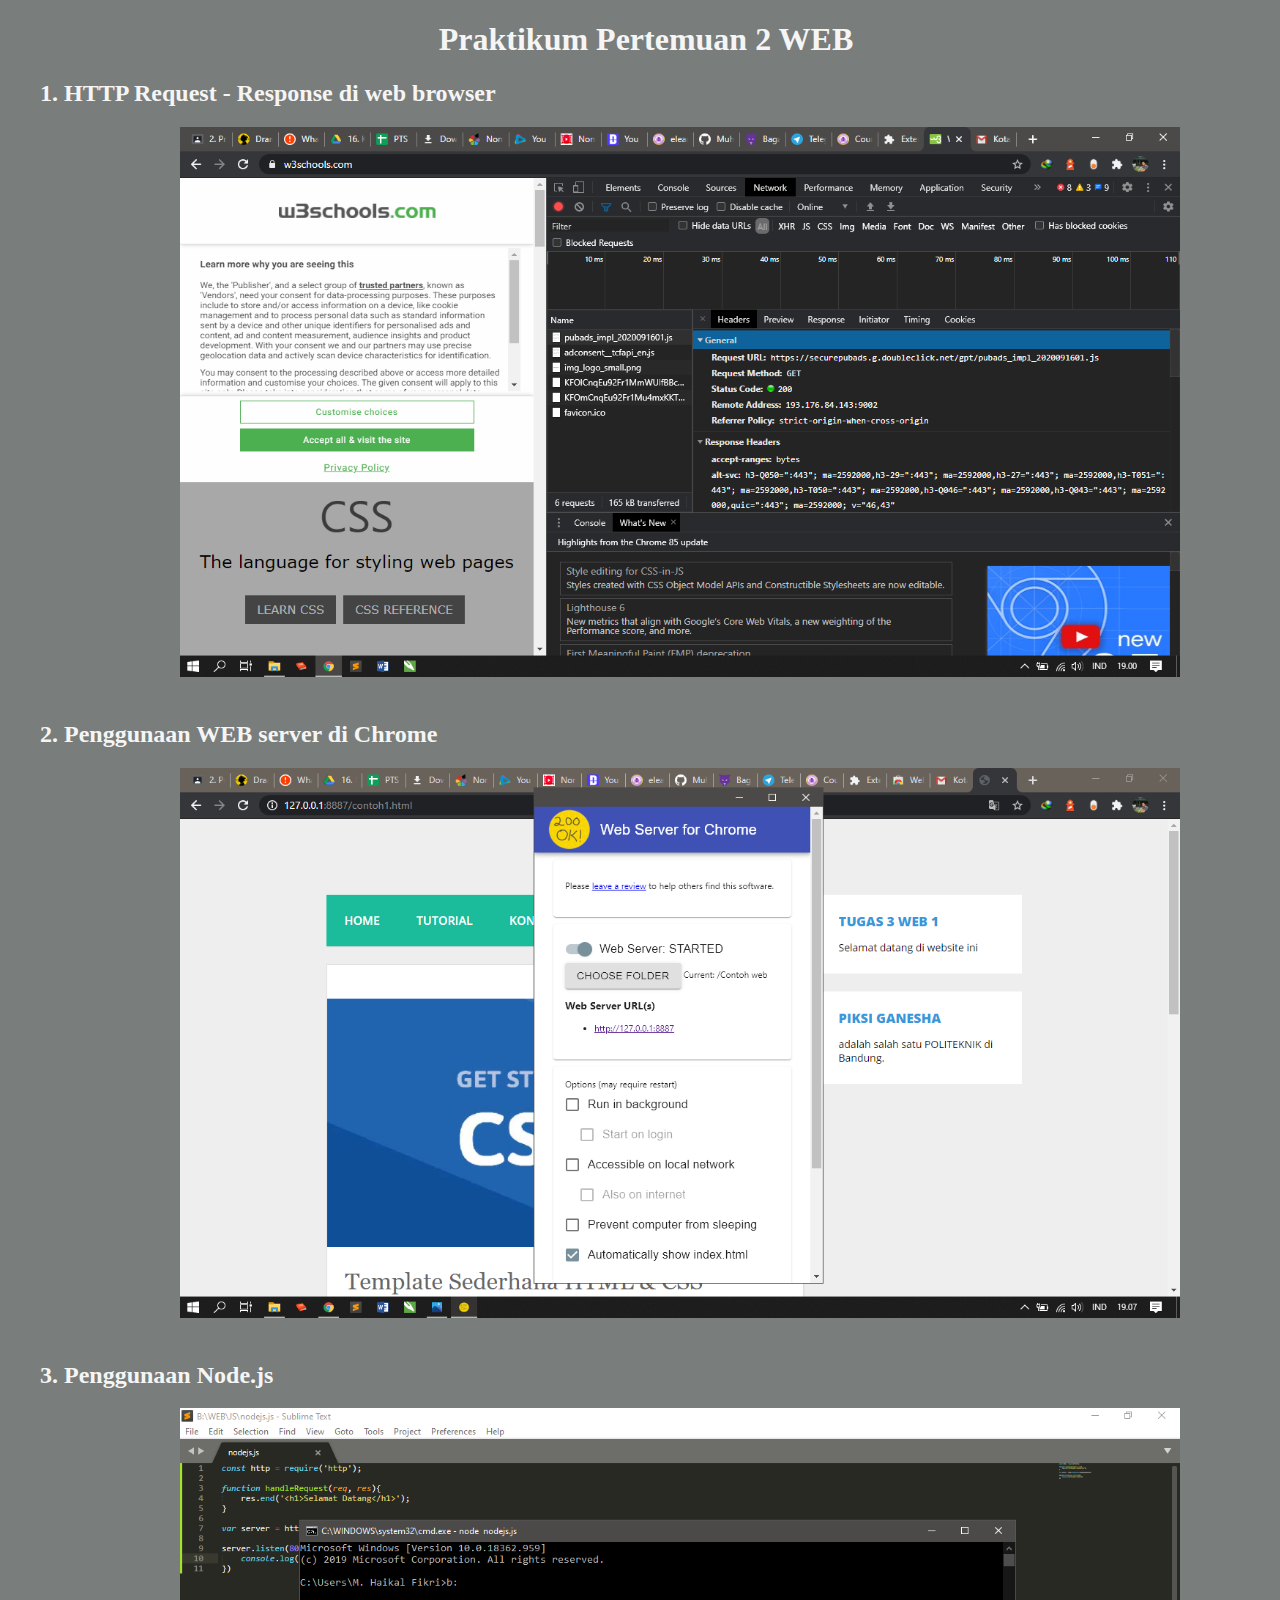
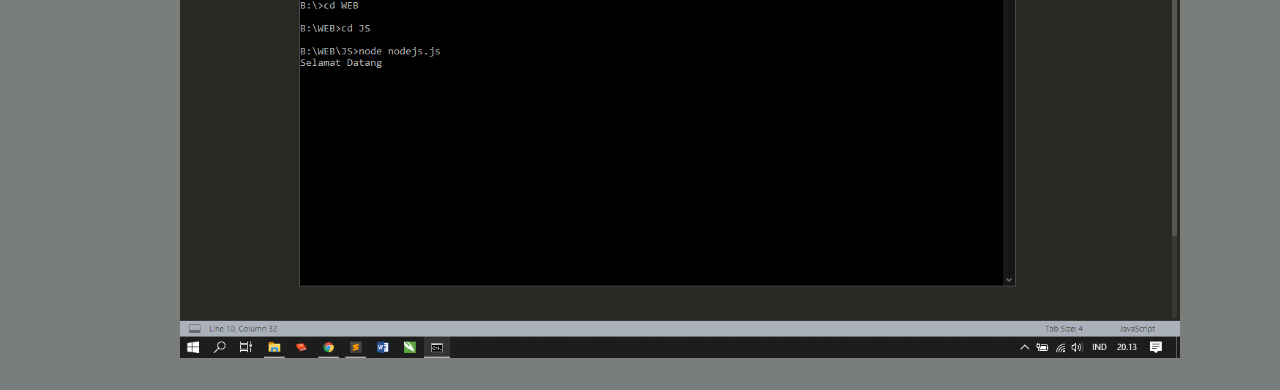
<file: 2/index.html>
<!DOCTYPE html>
<html>
<head>
	<title>Praktikum Pertemuan 2</title>
	<style>
		body{
			font-family: cursive;
			margin-left: 20px;
			background-color: #797d7b;
			color: #f5f5f5;
		}
		h1{
			text-align: center;
		}
		h2{
			margin-left: 20px;
		}
		img	{
			margin-left: 160px;
			height: 550px;
			width: 1000px;
			margin-bottom: 20px;
		}
	</style>
</head>
<body>
	<h1>Praktikum Pertemuan 2 WEB</h1>
	<h2>1. HTTP Request - Response di web browser</h2>
	<img src="hero/hero1.png">
	<h2>2. Penggunaan WEB server di Chrome</h2>
	<img src="hero/hero2.png">
	<h2>3. Penggunaan Node.js</h2>
	<img src="hero/hero3.png">
</body>
</html>
</file>
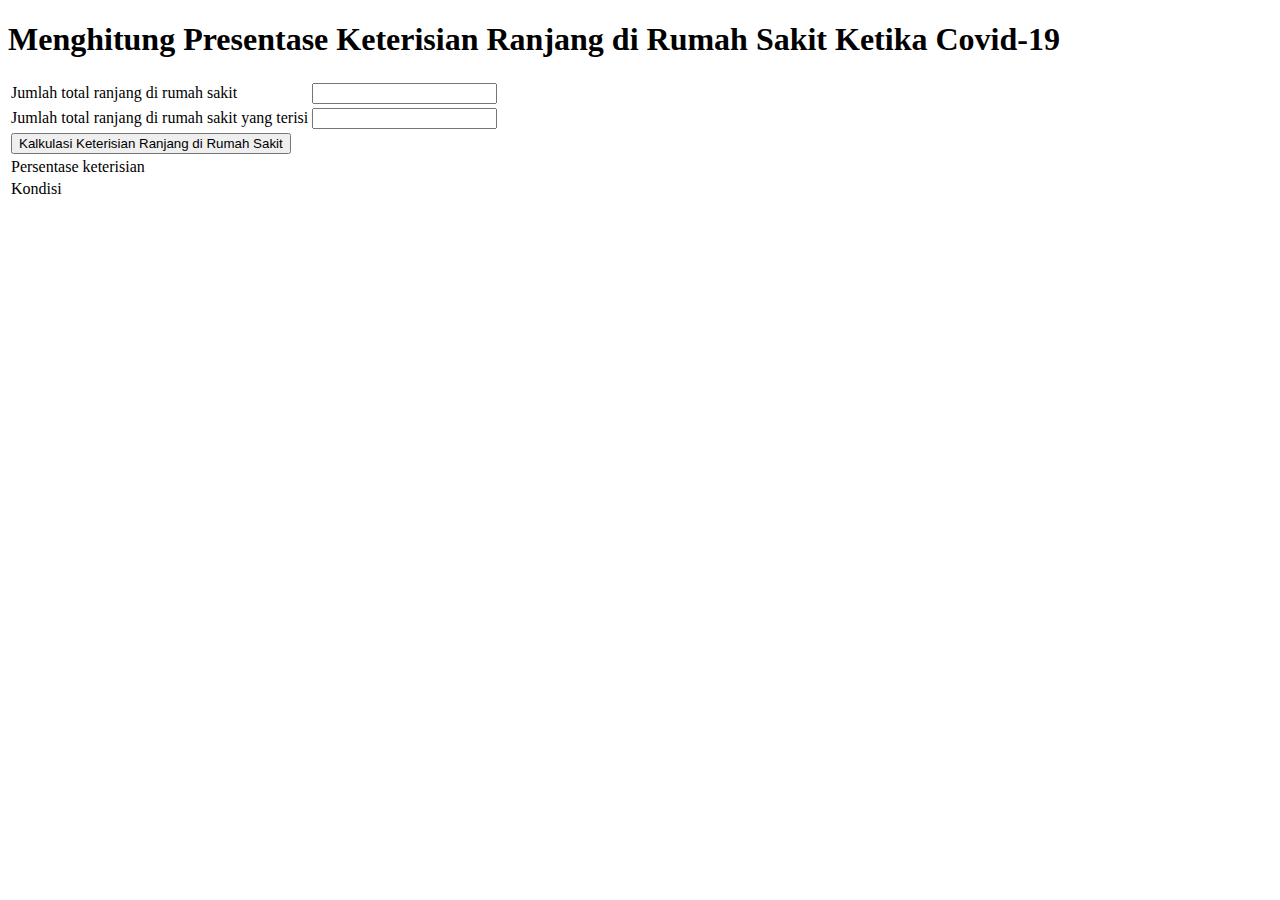
<file: 6/PresentaseRanjangdiRSCovid-19.html>
<!DOCTYPE html>
<html>
  <head>
    <meta charset="utf-8">
    <meta name="viewport" content="width=device-width">
    <title>Latihan Javascript 1</title>
  </head>
  <body>
    <script>

        // Beri komentar maksud script di bawah ini ...
        // Fungsi untuk button
      function prosesPerhitungan() {

        // Beri komentar maksud script di bawah ini ...
        // Menampilkan teks ke Console.log JavaScript
        console.log("Fungsi prosesPerhitungan() dipanggil");

        // Beri komentar maksud script di bawah ini ...
        // Memberikan inputan ke-'j'
        var j = document.getElementById("input-j").value;

        // Beri komentar maksud script di bawah ini ...
        // Memberikan inputan ke-'t'
        var t = document.getElementById("input-t").value;

        // Buat formula untuk menghitung persentase keterisian ranjang (ptj) ! 
        // Persentase keterisian ranjang = ranjang yang terisi dibagi dengan total ranjang
        var ptj = t / j * 100; 

        // Beri komentar maksud script di bawah ini ...
        // Menampilkan nlai dari 'ptj'
        document.getElementById("output-ptj").textContent = ptj + " %";

        /*
          Buat formula untuk menampilkan kondisi keterisian ranjang (k)
          Jika dibawah 30%, kondisi = AMAN
          Jika 30% - 70%, kondisi = WASPADA
          Jika diatas 70%, kondisi = DARURAT
        */

        var k;
            if (ptj < 30) {
                k = "AMAN";
            } else if (30 < ptj < 70){
                k = "WASPADA";
            } else {
                k = "DARURAT";
            }
                

        // Beri komentar maksud script di bawah ini ...
        // Menampilkan nilai dari 'k'
        document.getElementById("output-k").textContent = k;

      }


    </script>
    <h1>Menghitung Presentase Keterisian Ranjang di Rumah Sakit Ketika Covid-19</h1>
    <form>
      <table>
        <tr>
          <td>Jumlah total ranjang di rumah sakit</td>
          <td><input id="input-j"></td>
        </tr>
        <tr>
          <td>Jumlah total ranjang di rumah sakit yang terisi</td>
          <td><input id="input-t"></td>
        </tr>
        <tr>
          <td colspan="2"><input type="button" id="input-button" value="Kalkulasi Keterisian Ranjang di Rumah Sakit" onclick="prosesPerhitungan()"></td>
        </tr>
        <tr>
          <td>Persentase keterisian</td>
          <td><p id="output-ptj"></p></td>
        </tr>
        <tr>
          <td>Kondisi</td>
          <td><p id="output-k"></p></td>
        </tr>
      </table> 
    </form>
  </body>
</html>
</file>
